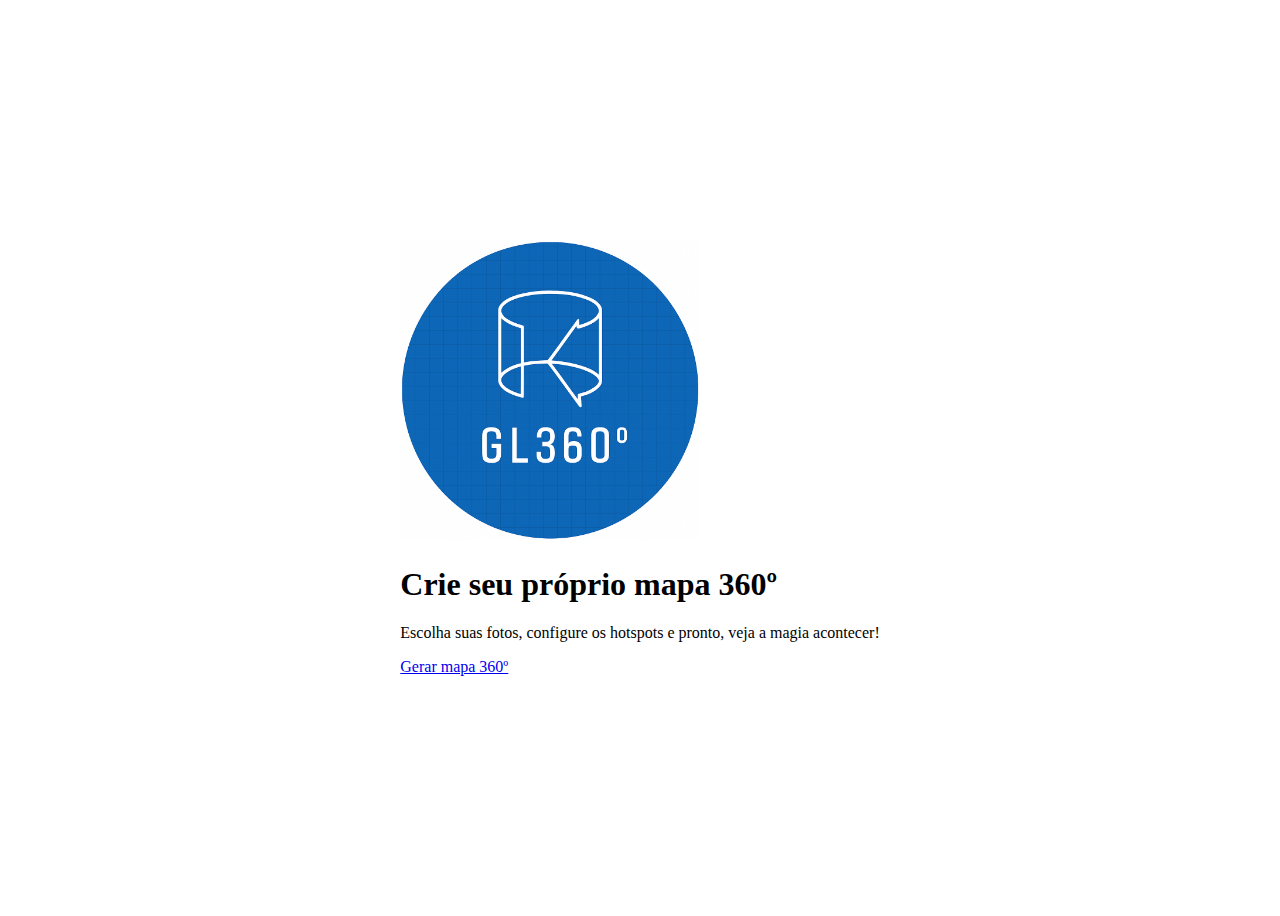
<file: index.html>
<!DOCTYPE html>
<html lang="pt-br">

<head>
    <meta charset="UTF-8">
    <meta name="viewport" content="width=device-width, initial-scale=1.0">
    <title>Landing page</title>
    <link href="https://cdn.jsdelivr.net/npm/bootstrap@5.3.8/dist/css/bootstrap.min.css" rel="stylesheet" integrity="sha384-sRIl4kxILFvY47J16cr9ZwB07vP4J8+LH7qKQnuqkuIAvNWLzeN8tE5YBujZqJLB" crossorigin="anonymous">
    <link href="styles/index.css" rel="stylesheet">
</head>

<body>

    <div class="px-4 text-center"> 
        <img class="d-block mx-auto mb-4" src="Logo.png" alt="" width="300" height="300">
        <h1 class="display-5 fw-bold text-body-emphasis">Crie seu próprio mapa 360º</h1>
        <div class="col-lg-6 mx-auto">
            <p class="lead subtitulo mb-4">Escolha suas fotos, configure os hotspots e pronto, veja a magia acontecer!</p>
            <div class="d-grid gap-2 d-sm-flex mb-2 justify-content-sm-center"> 
                <a href="./pages/gerador.html" class="btn btn-primary btn-lg px-4 gap-3">Gerar mapa 360º</a> 
            </div>

</body>

</html>
</file>
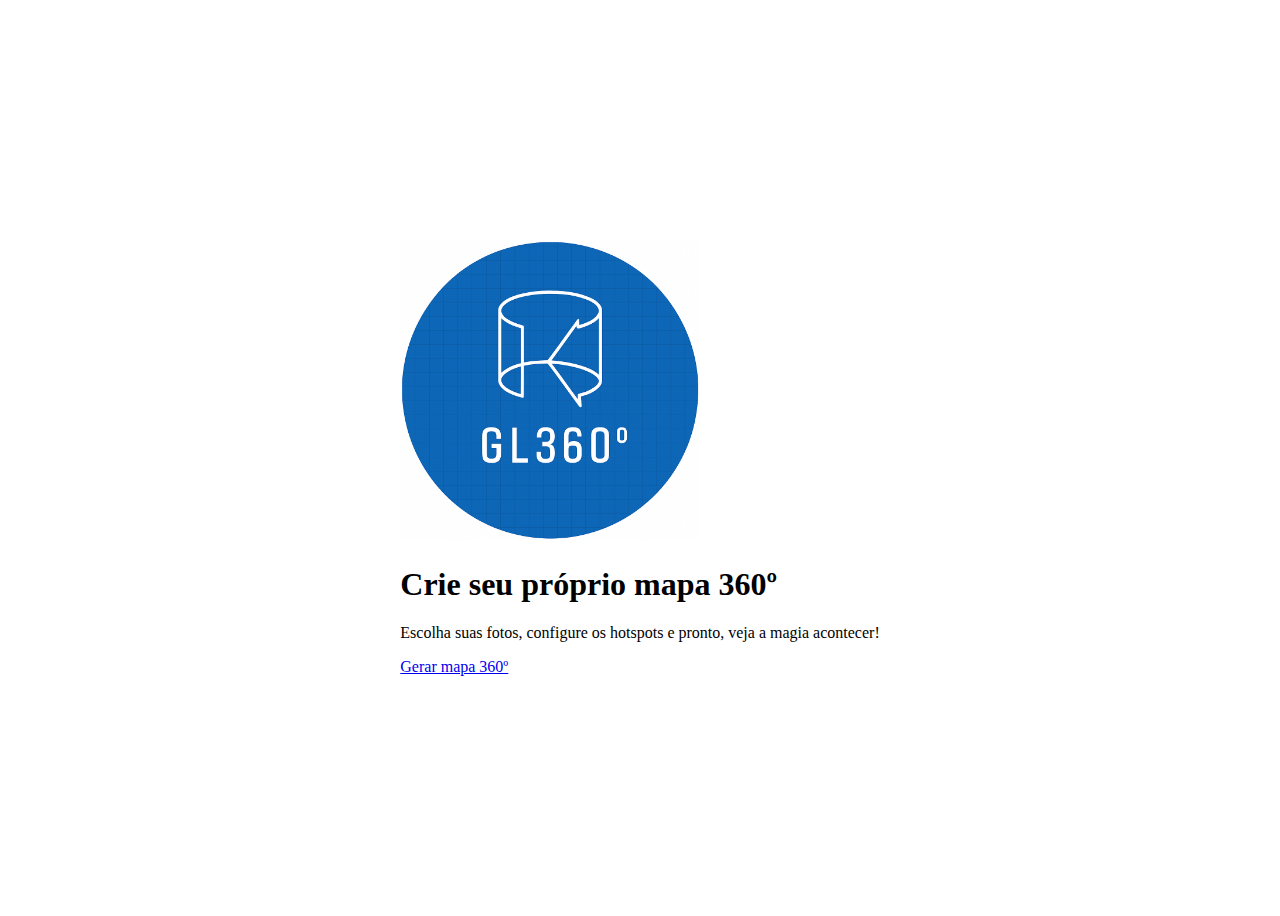
<file: pages/index.html>
<!DOCTYPE html>
<html lang="pt-br">

<head>
    <meta charset="UTF-8">
    <meta name="viewport" content="width=device-width, initial-scale=1.0">
    <title>Landing page</title>
    <link href="https://cdn.jsdelivr.net/npm/bootstrap@5.3.8/dist/css/bootstrap.min.css" rel="stylesheet" integrity="sha384-sRIl4kxILFvY47J16cr9ZwB07vP4J8+LH7qKQnuqkuIAvNWLzeN8tE5YBujZqJLB" crossorigin="anonymous">
    <link href="../styles/index.css" rel="stylesheet">
</head>

<body>

    <div class="px-4 text-center"> 
        <img class="d-block mx-auto mb-4" src="../Logo.png" alt="" width="300" height="300">
        <h1 class="display-5 fw-bold text-body-emphasis">Crie seu próprio mapa 360º</h1>
        <div class="col-lg-6 mx-auto">
            <p class="lead subtitulo mb-4">Escolha suas fotos, configure os hotspots e pronto, veja a magia acontecer!</p>
            <div class="d-grid gap-2 d-sm-flex mb-2 justify-content-sm-center"> 
                <a href="gerador.html" class="btn btn-primary btn-lg px-4 gap-3">Gerar mapa 360º</a> 
            </div>

</body>

</html>
</file>
<file: styles/index.css>
body{
    height: 100vh;
    display: flex;
    align-items: center;
    justify-content: center;
}

.subtitulo{
    font-weight: 400;
}
</file>
